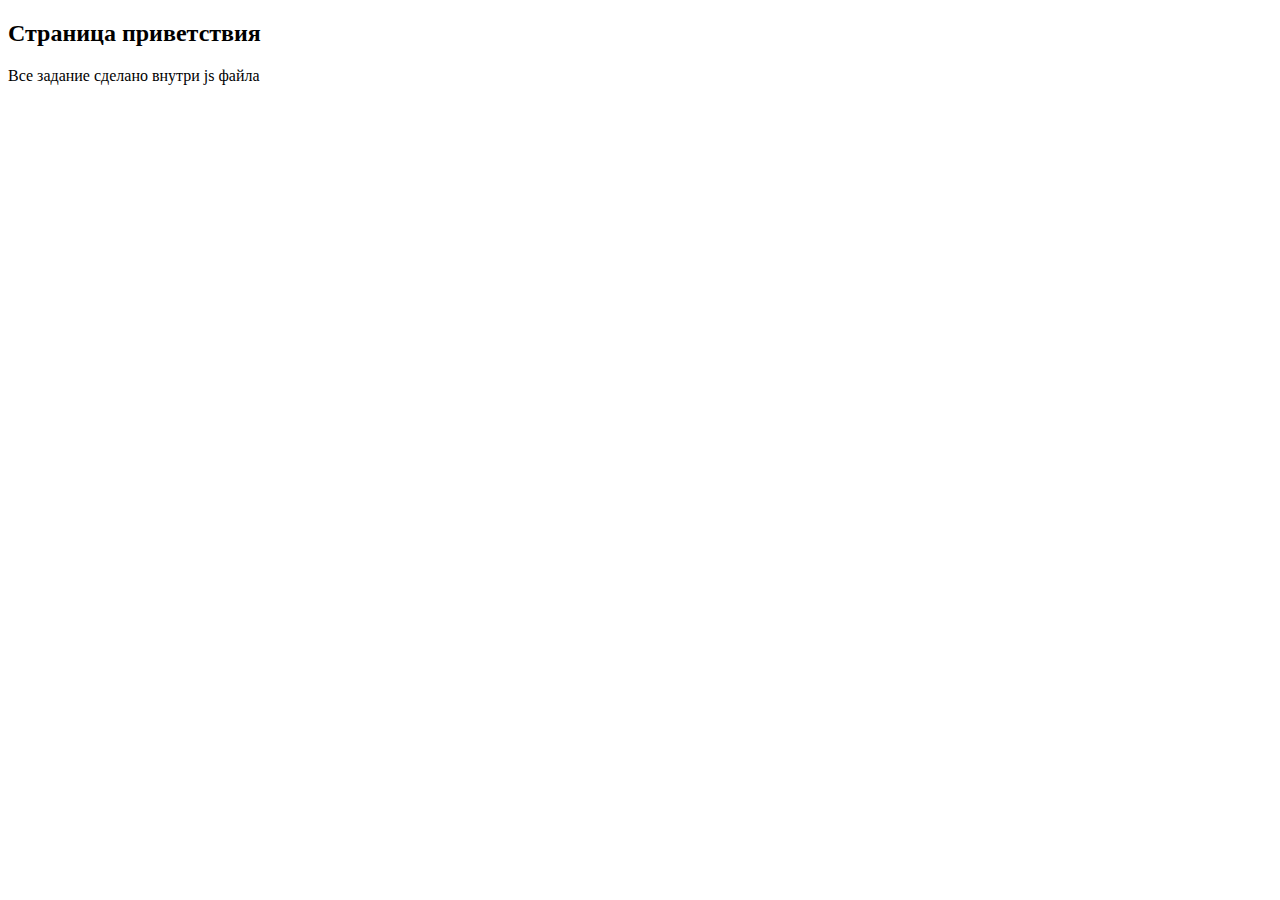
<file: 3_seminar/task2/index.html>
<!DOCTYPE html>
<html lang="en">
<head>
  <meta charset="UTF-8">
  <meta http-equiv="X-UA-Compatible" content="IE=edge">
  <meta name="viewport" content="width=device-width, initial-scale=1.0">
  <title>Вывод приветствия</title>
  <script src="2.js" defer></script> 
</head>

<body>
  
<h2>Страница приветствия</h2>
<p>Все задание сделано внутри  js файла</p>

</body>

</html>
</file>
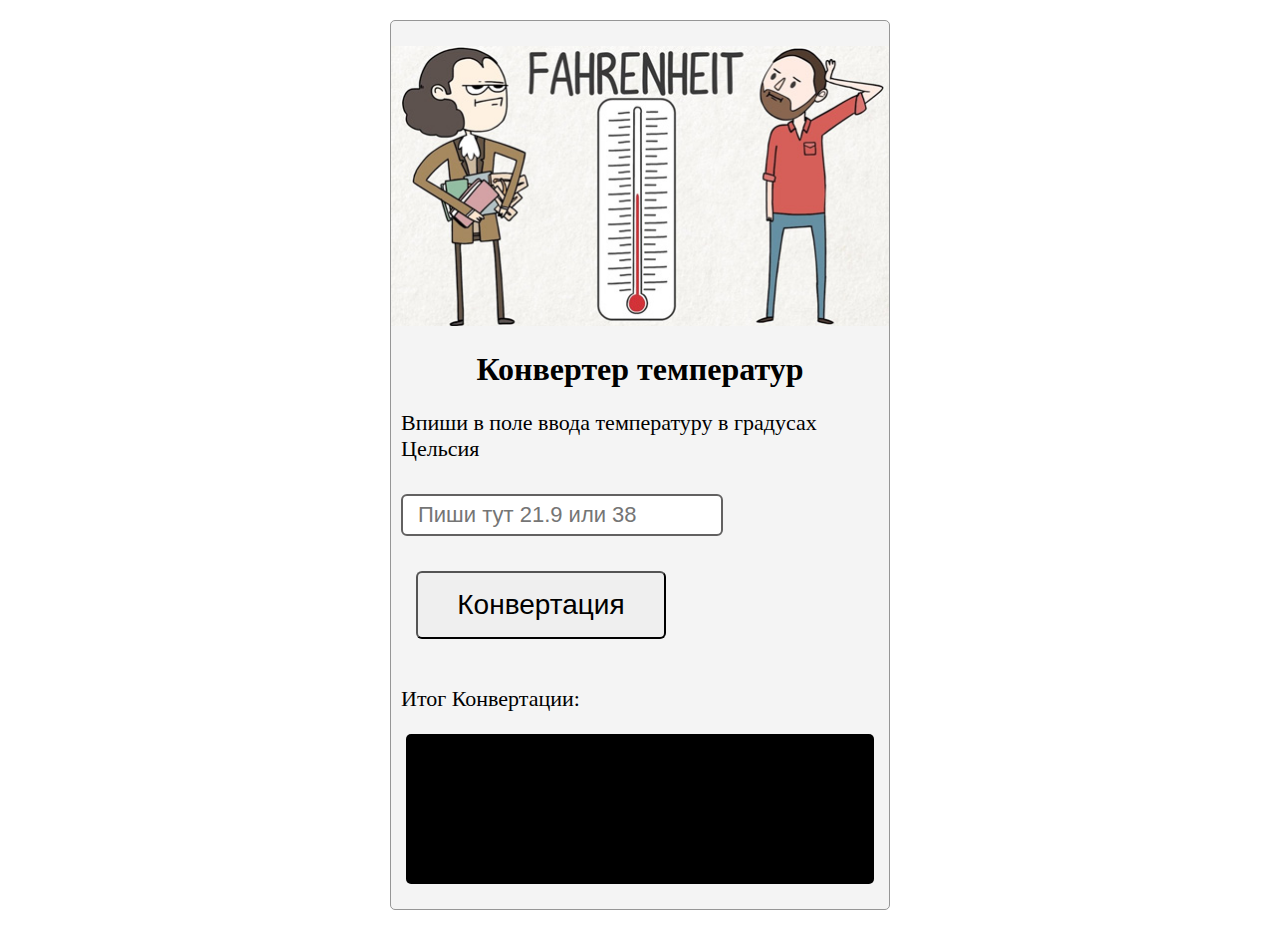
<file: 3_seminar/task1/CelcToFareng.html>
<!DOCTYPE html>
<html lang="en">
<head>
  <meta charset="UTF-8">
  <meta http-equiv="X-UA-Compatible" content="IE=edge">
  <meta name="viewport" content="width=device-width, initial-scale=1.0">
  <title>Конвертер температур</title>
 
  <script src="1.js" defer></script> 
  <link rel="stylesheet" href="style.css">
 
</head>

<body>
 <div class="wrapper">

  <img src="img.jpg" alt="" class="img_top">

  <h1>Конвертер температур</h1>

  <p class="inputCels">
    Впиши в поле ввода температуру в градусах Цельсия
  </p>
  <input type="number" name="" 
  id="" class="celsGrade" 
  placeholder="Пиши тут 21.9 или 38">

  <div class="wrapper_btn">
    <button class="btnConv">Конвертация</button>
  </div>


  <p class="outputFar"> 
    Итог Конвертации: 
  </p>

  <div class="wrapp_output">
      <p class="outCel"> </p>
     <p class="outFar"> </p>

  </div>

 </div>
  
</body>


</html>
</file>
<file: 3_seminar/task1/style.css>
*{
box-sizing: border-box;
}

.wrapper{
width: 500px;
background-color: #f4f4f4;
border: 1px solid #969696;
border-radius: 5px;
margin: 20px auto;
padding: 25px 0;

}

.img_top{
width: 99.9%;
}

h1{
text-align: center;
}

.inputCels,
.outputFar{
font-size: 22px;
padding: 0 10px;
}

.celsGrade{
height: 42px;
border: 2px solid #626161;
border-radius: 6px;
margin: 10px;
font-size: 22px;
padding: 0 15px;
}

.btnConv{
width: 250px;
margin: 25px;
padding: 16px;
font-size: 28px;
border-radius: 6px;
}

.btnConv:hover{
box-shadow: 3px 0px 16px 0px #626161;

}

.wrapp_output{
height: 150px;
padding: 8px 20px;
margin: 0 15px;
font-size: 25px;
color: #f4f4f4;
background: #000;
border-radius: 5px;
}
</file>
